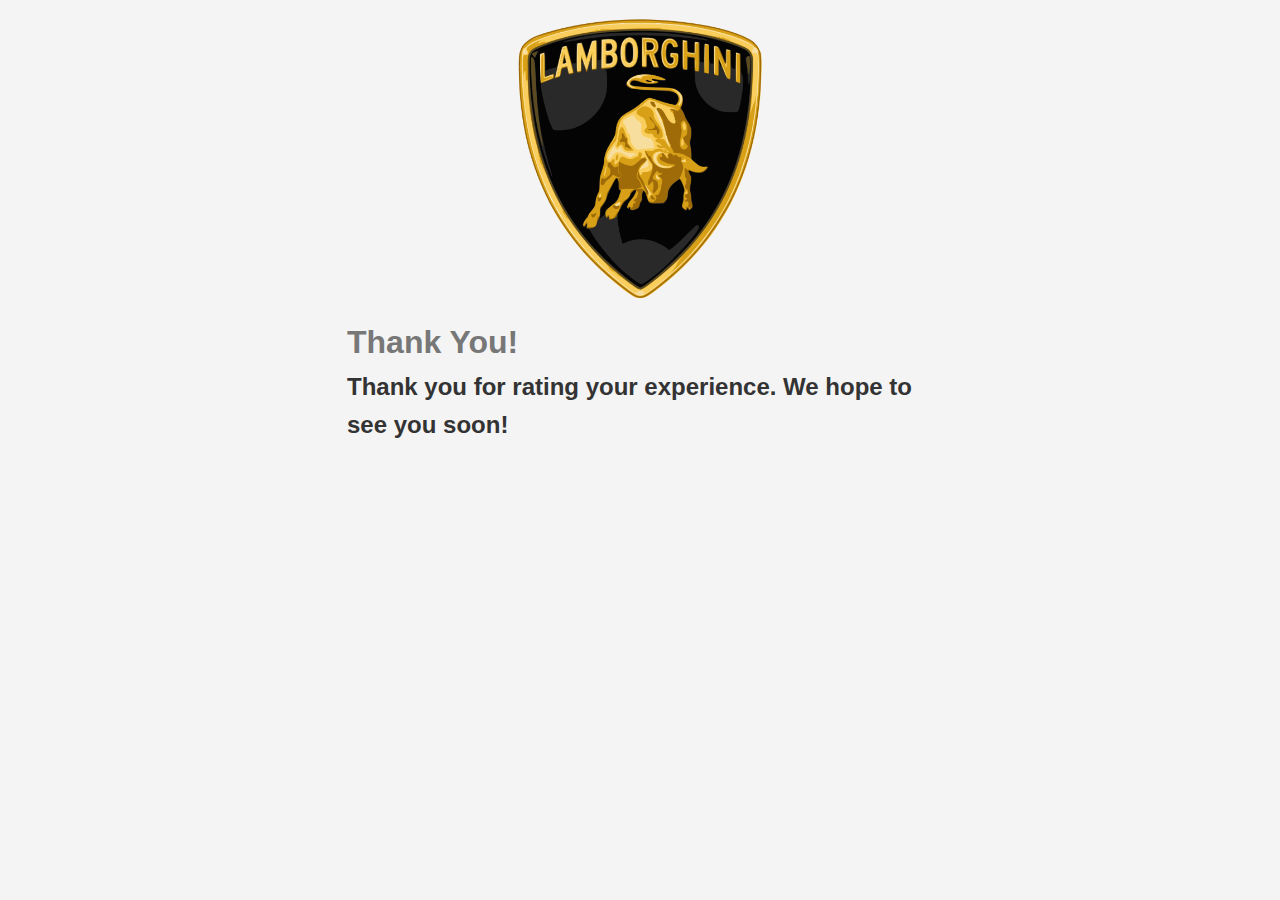
<file: templates/success.html>
<!DOCTYPE html>
<html lang="en">
<head>
    <meta charset="UTF-8">
    <meta name="viewport" content="width=device-width, initial-scale=1.0">
    <meta http-equiv="X-UA-Compatible" content="ie=edge">
    <link rel="stylesheet" href="../static/style.css" />
    <title>Thank You!</title>
</head>
<body>
    <div class="container">
        <img src="../static/car_logo.png" alt="" class="logo">
        <h1>Thank You!</h1>
        <h2>Thank you for rating your experience. We hope to see you soon!</h2>
    </div>
    </body>
</html>
</file>
<file: static/style.css>
* {
	box-sizing: border-box;
	margin: 0;
	padding: 0;
}

body {
	background: #f4f4f4;
	font-family: Arial, Helvetica, sans-serif;
	color: #333;
	line-height: 1.6;
}

.container {
	max-width: 650px;
	margin: 1rem auto;
	overflow: auto;
	padding: 0 2rem;
}

h1 {
	color: #777;
	margin-top: 15px;
}

h3 {
	margin-bottom: 10px;
}

img {
	width: 100%;
}

.message {
	text-align: center;
	padding: 5px;
	border: #ccc dotted 2px;
	margin-top: 2rem;
}

.logo {
	width: 250px;
	display: block;
	margin: auto;
}

.form-group {
	margin: 1rem 0;
}

input[type='text'],
select,
textarea {
	display: block;
	width: 100%;
	padding: 0.4rem;
	font-size: 1.2rem;
	border: 1px solid #ccc;
}

.btn {
	display: block;
	width: 100%;
	background: #333;
	color: #fff;
	padding: 10px 20px;
	border: none;
	cursor: pointer;
	outline: none;
	margin-top: 1rem;
}
</file>
